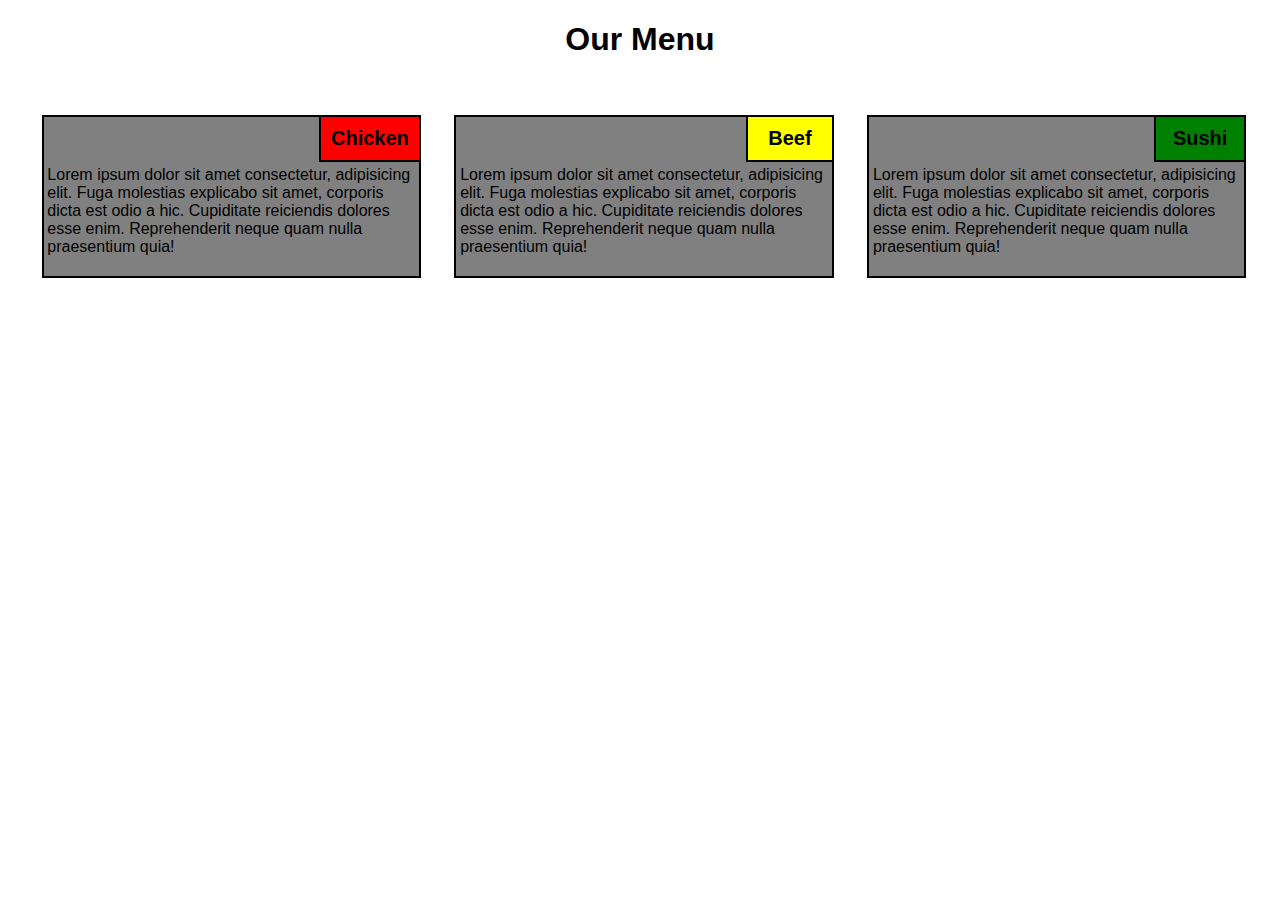
<file: module2-solution/index.html>
<!DOCTYPE html>
<html lang="en">

<head>
    <meta charset="UTF-8">
    <meta name="viewport" content="width=device-width, initial-scale=1.0">
    <link rel="stylesheet" href="css/style.css" >
    <title>Assignment Solution for Module 2</title>
</head>

<body>
    <h1>Our Menu</h1>
    <div class="row">
        <div class="col-lg-4 col-md-6 col-sm-12">
            <p id="a">Chicken</p>
            <p id="p1">Lorem ipsum dolor sit amet consectetur, adipisicing elit. 
                Fuga molestias explicabo sit amet, corporis dicta est odio a hic. Cupiditate 
                reiciendis dolores esse enim. Reprehenderit neque quam nulla praesentium quia!</p>
            </div>
        
        <div class="col-lg-4 col-md-6 col-sm-12">
            <p id="b">Beef</p>
            <p id="p2">Lorem ipsum dolor sit amet consectetur, adipisicing elit. 
                Fuga molestias explicabo sit amet, corporis dicta est odio a hic. 
                Cupiditate reiciendis dolores esse enim. Reprehenderit neque quam nulla 
                praesentium quia!</p>
               </div>
        
        <div class="col-lg-4 col-md-12 col-sm-12">           
            <p id="c" >Sushi</p>
            <p id="p3">Lorem ipsum dolor sit amet consectetur, adipisicing elit. 
                Fuga molestias explicabo sit amet, corporis dicta est odio a hic. 
                Cupiditate reiciendis dolores esse enim. Reprehenderit neque quam nulla 
                praesentium quia!</p>
        </div>
      </div>

</body>
</html>
</file>
<file: module2-solution/css/style.css>
* {
    box-sizing: border-box;
    font-family: Helvetica, Arial, sans-serif;
}

.row {
    width: 100%;
  }

  div {
    position: relative;
    box-sizing: border-box;
    background-color: gray;
    margin: 1.33%;
  }

  @media (min-width: 992px) {
    .col-lg-4 {
      width: 30%;
      float: left;
      border: 2px solid black;
    }
  }

  @media (min-width: 768px) and (max-width: 991px) {
    .col-md-6, .col-md-12 {
      float: left;
      border: 2px solid black;
    }
    .col-md-6 {
      width: 47%;
    }
    .col-md-12 {
      width: 96.8%;
    }
  }

  @media (max-width: 767px) {
    .col-sm-12 {
      width: 100%;
      float: left;
      border: 2px solid black;
    }
  }

  #p1 {
    position: relative;
    padding: 1%;
    clear: both;
  }

  #p2 {
    position: relative;
    padding: 1%;
    clear: both;
  }

  #p3 {
    position: relative;
    padding: 1%;
    clear: both;
  }

#a {
    background-color: red;
    padding: 10px;
    margin: unset;
    float: right;
    border: 2px solid black;
    border-top: unset;
    border-right: unset;
    font-weight: bold;
    font-size: 1.25em;

}

#b {
    background-color: yellow;
    padding: 10px 20px 10px 20px;
    margin: unset;
    float: right;
    border: 2px solid black;
    border-top: unset;
    border-right: unset;
    font-weight: bold;
    font-size: 1.25em;
}

#c {
    background-color: green ;
    padding: 10px 17px 10px 17px;
    margin: unset;
    float: right;
    border: 2px solid black;
    border-top: unset;
    border-right: unset;
    font-weight: bold;
    font-size: 1.25em;


}

h1{
    text-align: center;
    margin-bottom: 40px;
}
</file>
